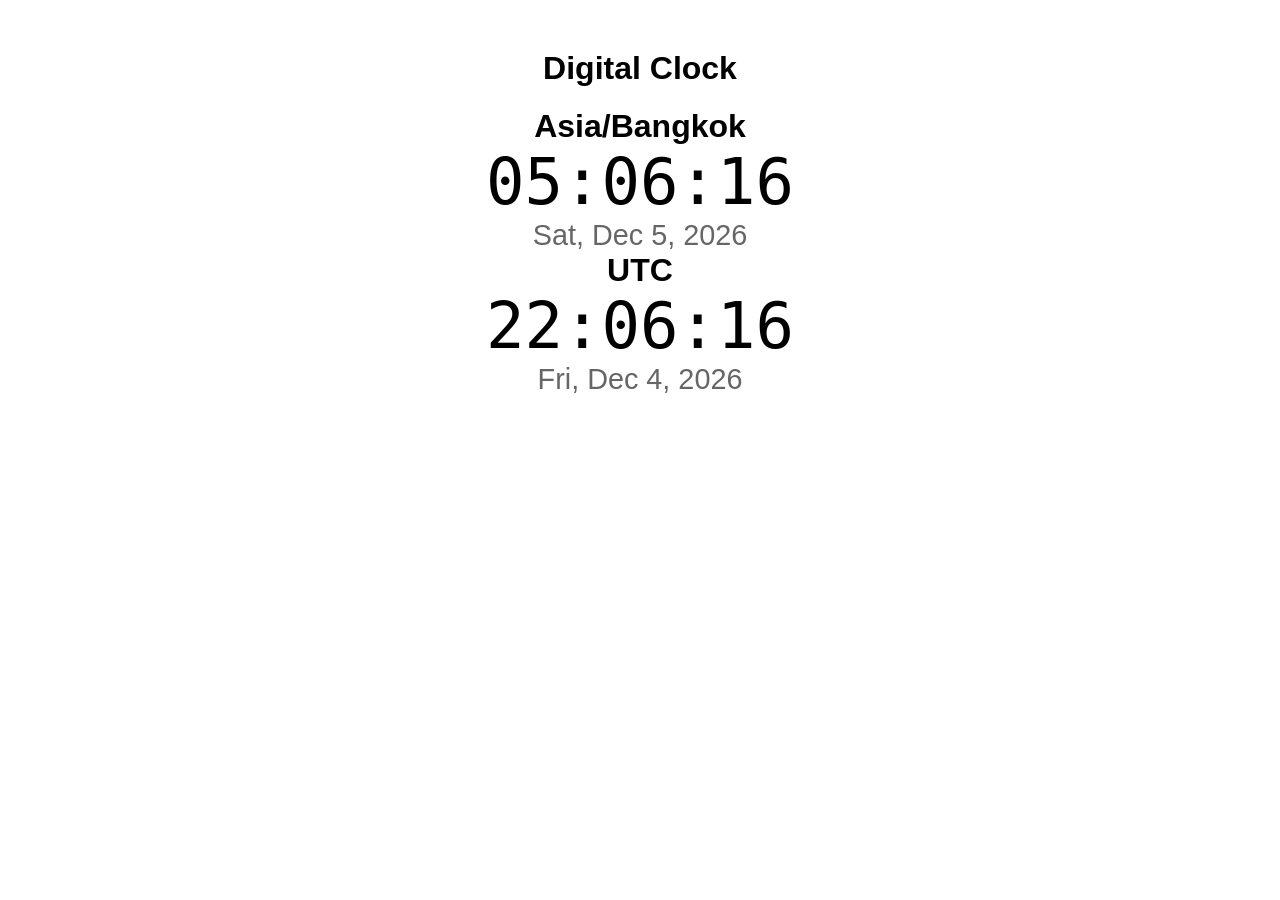
<file: SMS/digital_clock/index.html>
<!DOCTYPE html>
<html lang="en">
<head>
    <meta charset="UTF-8">
    <meta name="viewport" content="width=device-width, initial-scale=1.0">
    <title>Digital Clock</title>
    <style>
        body {
            font-family: Arial, sans-serif;
            text-align: center;
            margin-top: 50px;
        }
        .clock {
            font-size: 2rem;
            margin-bottom: 20px;
        }
    </style>
</head>
<body>
    <h1>Digital Clock</h1>
    <div class="clock" id="clock"></div>
    <script src="script.js"></script>
</body>
</html>
</file>
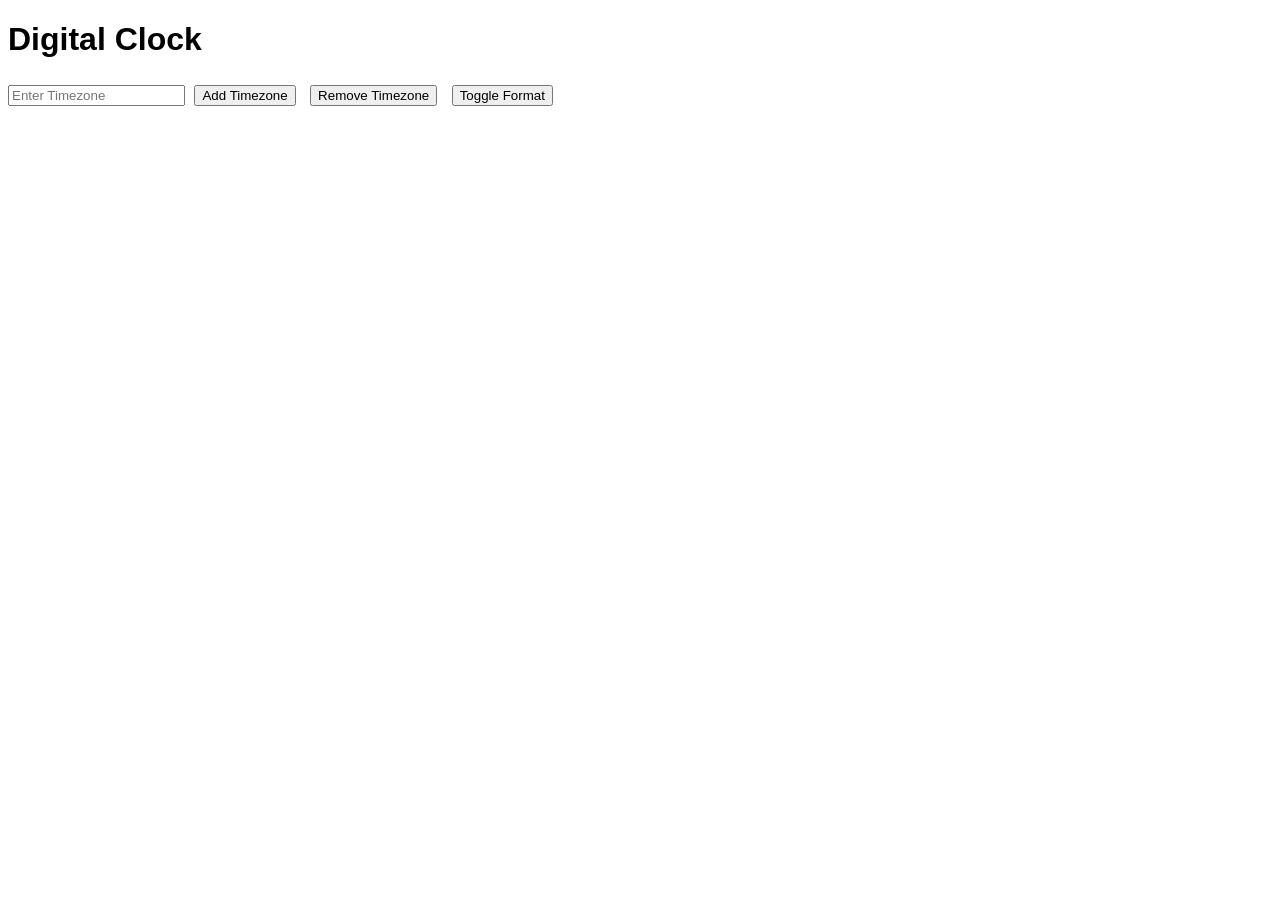
<file: digital_clock.html>
<!DOCTYPE html>
<html lang="en">
<head>
    <meta charset="UTF-8">
    <meta name="viewport" content="width=device-width, initial-scale=1.0">
    <title>Digital Clock</title>
    <style>
        body { font-family: Arial, sans-serif; }
        #clock { margin: 20px; }
        .timezone { margin: 5px; }
        button { margin: 5px; }
    </style>
</head>
<body>
    <h1>Digital Clock</h1>
    <div id="clock"></div>
    <div>
        <input type="text" id="timezone_input" placeholder="Enter Timezone" />
        <button id="add_timezone">Add Timezone</button>
        <button id="remove_timezone">Remove Timezone</button>
        <button id="toggle_format">Toggle Format</button>
    </div>
    <div id="timezones"></div>

    <script>
        let timezones = [];
        let is24Hour = true;

        const updateClock = () => {
            const utcDate = new Date();
            document.getElementById('clock').innerHTML = '';
            timezones.forEach(tz => {
                const localDate = new Date(utcDate.toLocaleString('en-US', { timeZone: tz }));
                const options = { hour: '2-digit', minute: '2-digit', second: '2-digit', hour12: !is24Hour };
                document.getElementById('clock').innerHTML += `<div class='timezone'>${tz}: ${localDate.toLocaleTimeString('en-US', options)}</div>`;
            });
        };

        const addTimezone = () => {
            const timezone = document.getElementById('timezone_input').value;
            if (timezone && !timezones.includes(timezone)) {
                timezones.push(timezone);
                document.getElementById('timezone_input').value = '';
                updateClock();
                renderTimezones();
            }
        };

        const removeTimezone = () => {
            const timezone = document.getElementById('timezone_input').value;
            if (timezone && timezones.includes(timezone)) {
                timezones = timezones.filter(tz => tz !== timezone);
                document.getElementById('timezone_input').value = '';
                updateClock();
                renderTimezones();
            }
        }; 

        const toggleFormat = () => {
            is24Hour = !is24Hour;
            updateClock();
        };

        const renderTimezones = () => {
            const tzDiv = document.getElementById('timezones');
            tzDiv.innerHTML = '<strong>Current Timezones:</strong> ' + timezones.join(', ');
        };

        document.getElementById('add_timezone').onclick = addTimezone;
        document.getElementById('remove_timezone').onclick = removeTimezone;
        document.getElementById('toggle_format').onclick = toggleFormat;

        setInterval(updateClock, 1000);
    </script>
</body>
</html>
</file>
